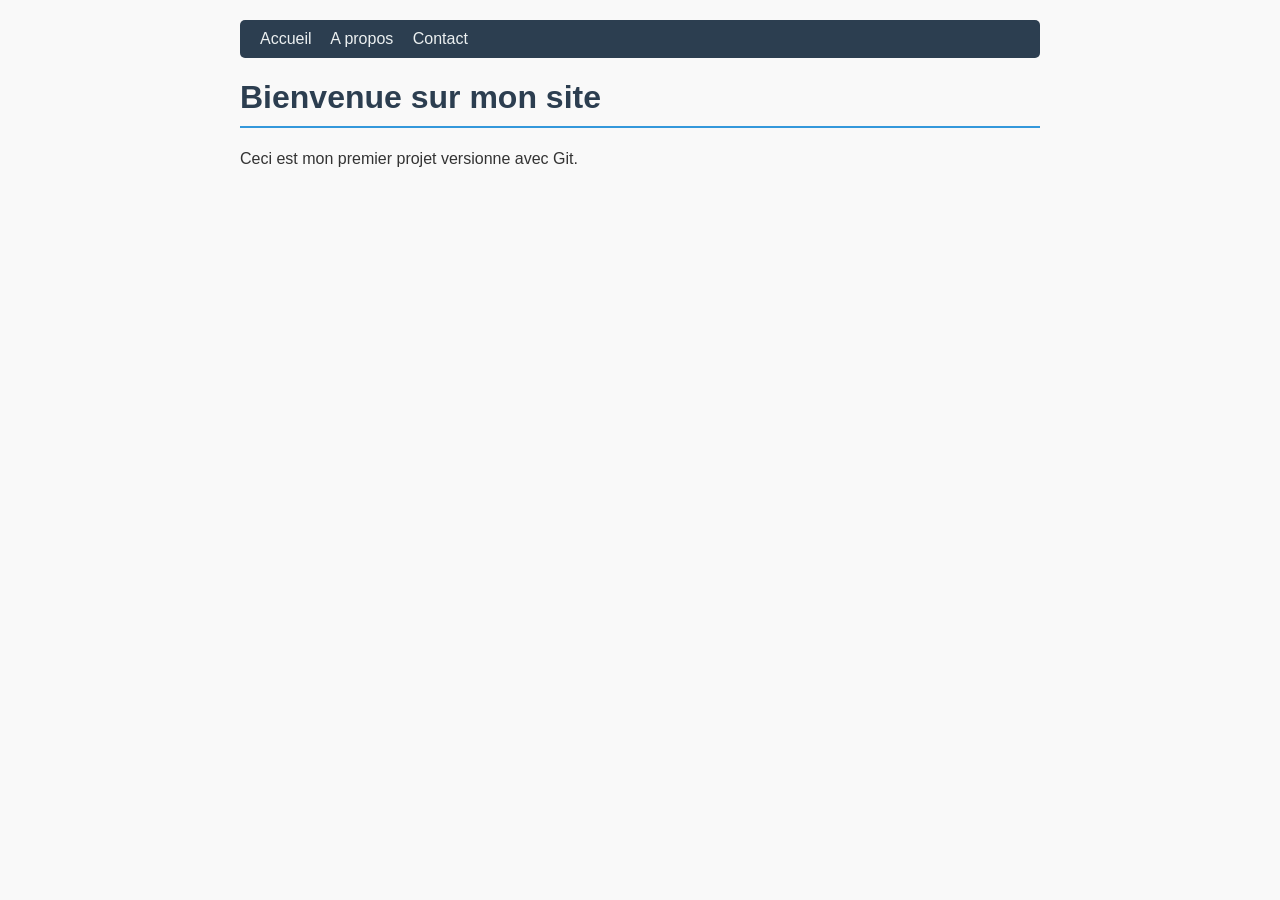
<file: index.html>
<!DOCTYPE html>
<html lang="fr">
<head>
<meta charset="UTF-8">
<meta name="viewport" content="width=device-width, initial-scale=1.0">
<link rel="stylesheet" href="style.css">
<nav>
    <a href="index.html">Accueil</a>
    <a href="about.html">A propos</a>
    <a href="contact.html">Contact</a>
</nav>
<title>Mon Site</title>
</head>
<body>
<h1>Bienvenue sur mon site</h1>
<p>Ceci est mon premier projet versionne avec Git.</p>
</body>
</html>
</file>
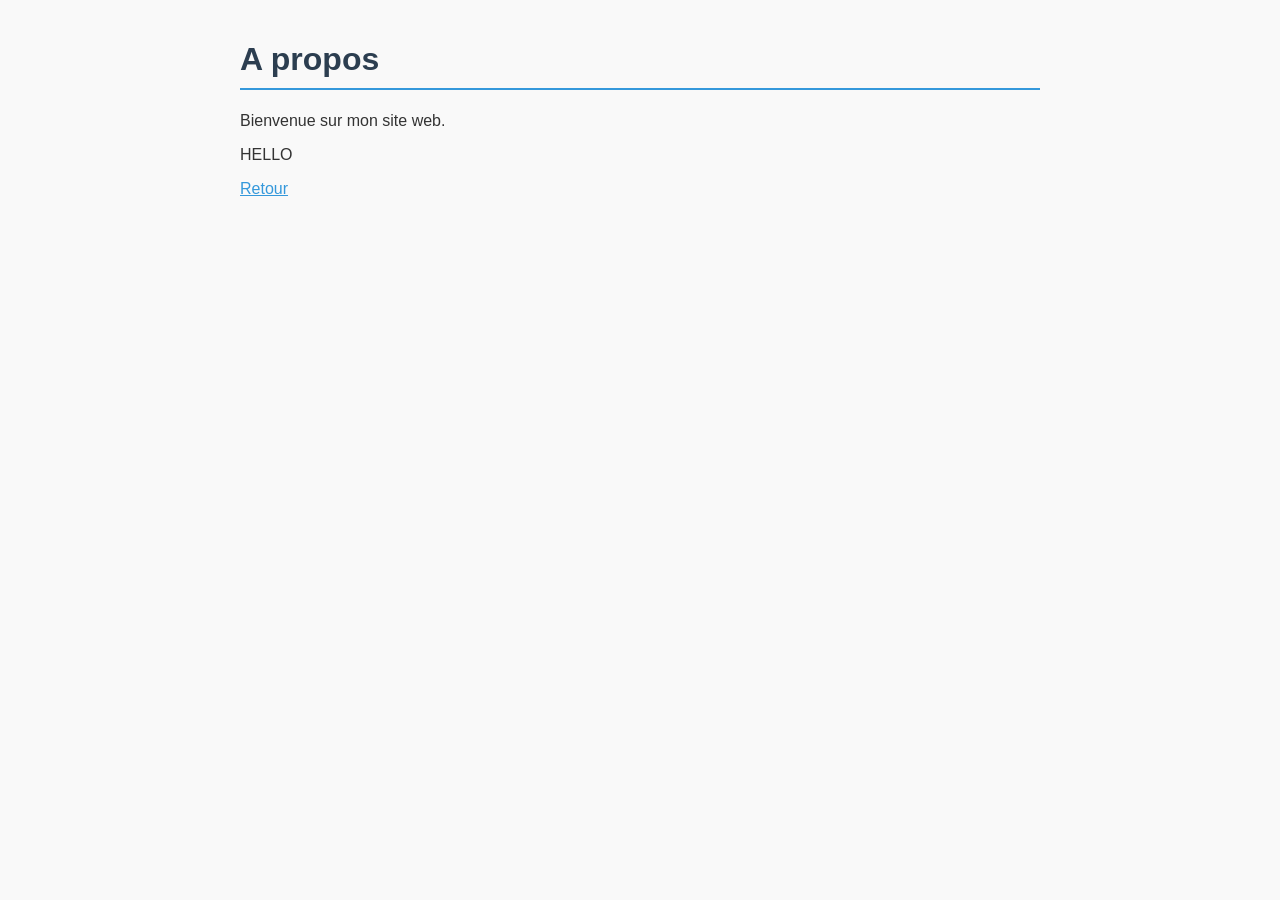
<file: about.html>
<!DOCTYPE html>
<html lang="fr">
<head>
<meta charset="UTF-8">
<link rel="stylesheet" href="style.css">
<title>A propos — Mon Site</title>
</head>
<body>
<h1>A propos</h1>
<p>Bienvenue sur mon site web.</p>
<p>HELLO</p>
<a href="index.html">Retour</a>
</body>
</html>
</file>
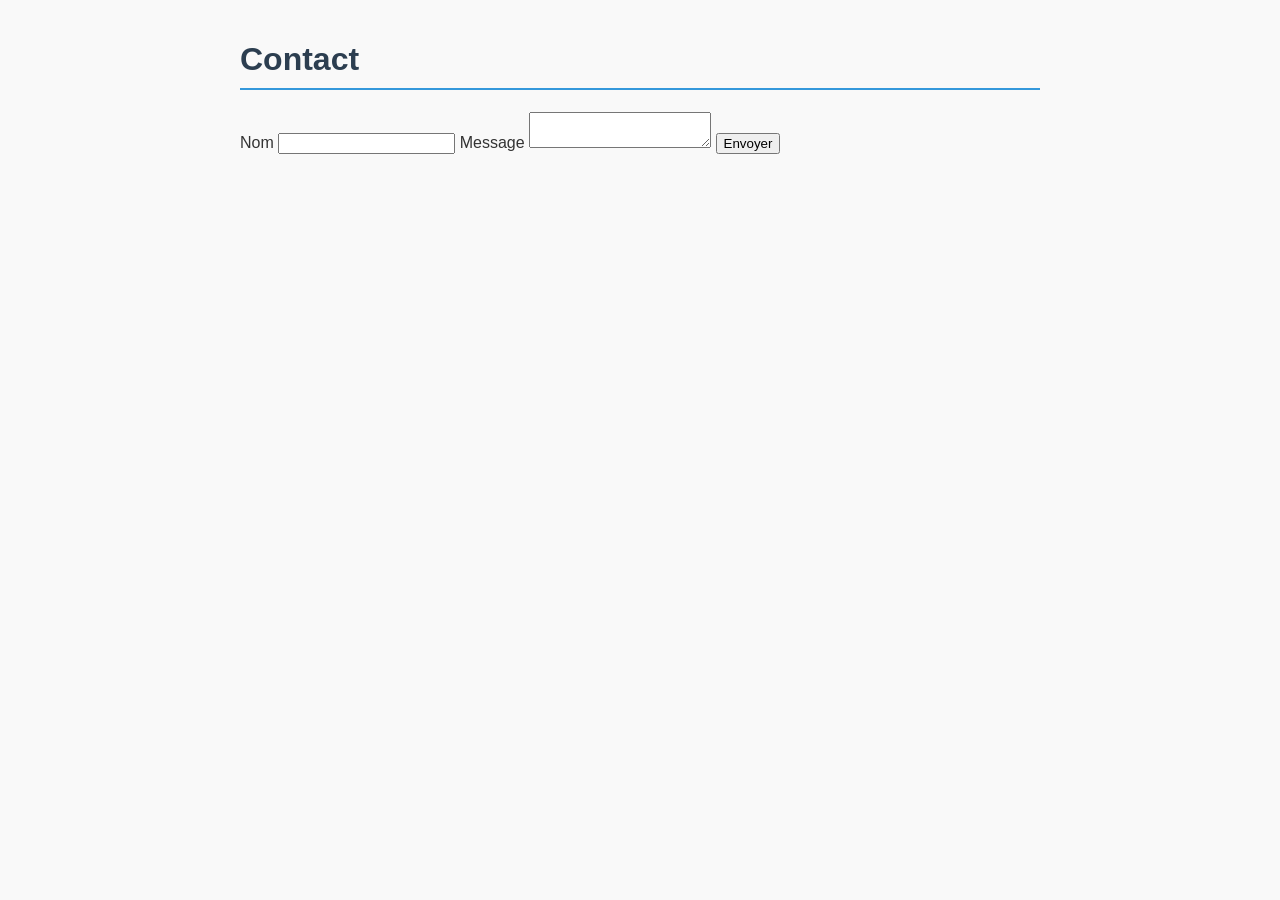
<file: contact.html>
<!DOCTYPE html>
<html lang="fr">
<head>
<meta charset="UTF-8">
<title>Contact — Mon Site</title>
<link rel="stylesheet" href="style.css">
</head>
<body>
<h1>Contact</h1>
<form>
<label>Nom</label>
<input type="text" name="nom">
<label>Message</label>
<textarea name="message"></textarea>
<button>Envoyer</button>
</form>
</body>
</html>
</file>
<file: style.css>
body {
    font-family: Arial, sans-serif;
    max-width: 800px;
    margin: 0 auto;
    padding: 20px;
    background-color: #f9f9f9;
    color: #333;
    }
    h1 {
    color: #2c3e50;
    border-bottom: 2px solid #3498db;
    padding-bottom: 10px;
    }

a { color: #3498db; }
a:hover { color: #2c3e50; }

/* Ajoutez a la fin de style.css */
nav {
background-color: #2c3e50;
padding: 10px 20px;
border-radius: 5px;
margin-bottom: 20px;
}
nav a {
color: #ecf0f1;
text-decoration: none;
margin-right: 15px;
}
nav a:hover {
text-decoration: underline;
}
</file>
